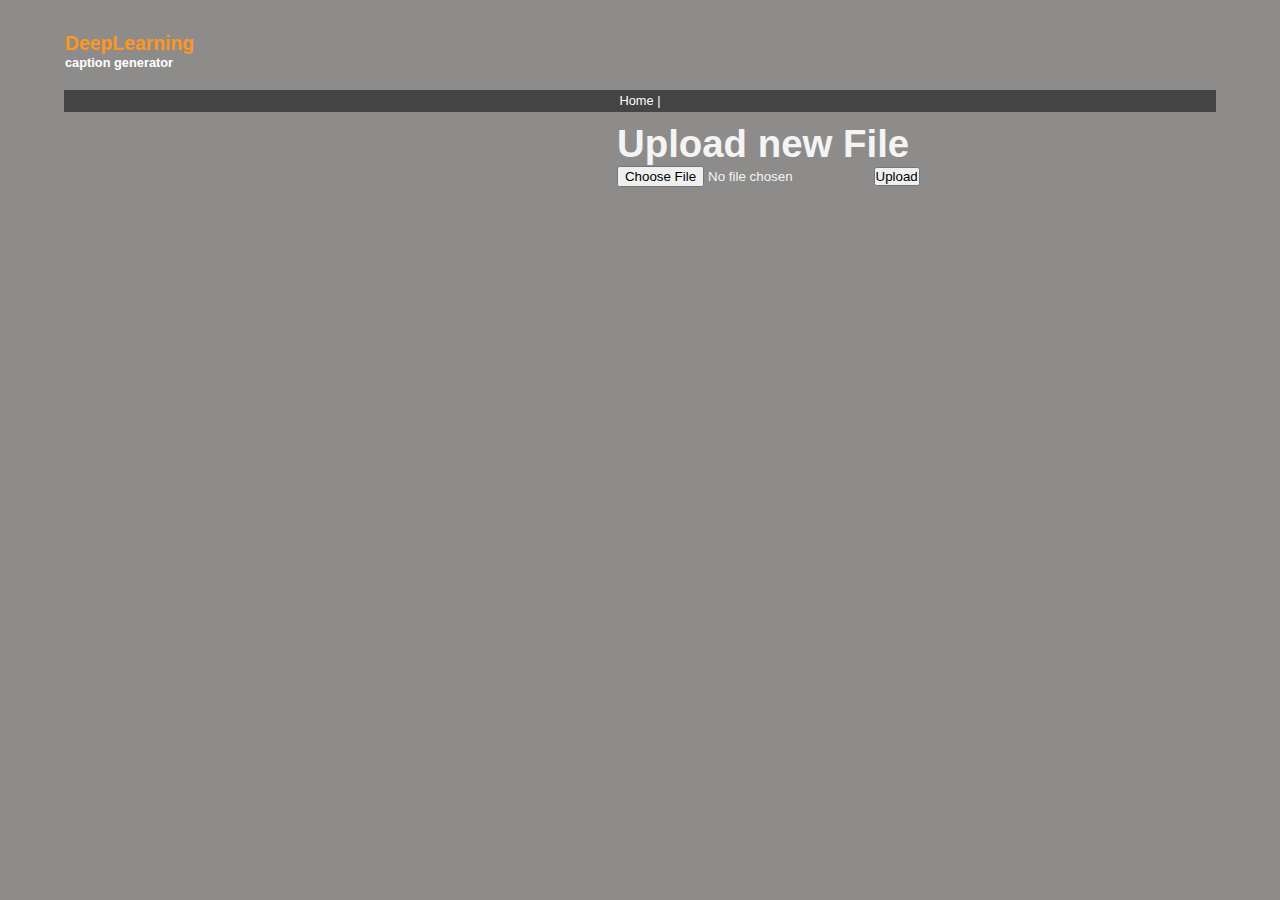
<file: templates/home.html>
<!DOCTYPE html PUBLIC "-//W3C//DTD XHTML 1.0 Strict//EN" "http://www.w3.org/TR/xhtml1/DTD/xhtml1-strict.dtd">
    <html xmlns="http://www.w3.org/1999/xhtml">
    <head>
    <title>Upload new File</title><meta http-equiv="Content-Type" content="text/html; charset=UTF-8" /><meta name="description" content="Optimizacija Spletnih Strani - Slovenski Webmaster Blog" /><meta name="keywords" content="optimizacija spletnih strani, izdelava spletnih strani, mark" />
    <link rel="stylesheet" type="text/css" href="dark.css" media="screen" />
    </head>
    <body>

    <div id="wrap">

    <div id="header">
    <h1><a href="http://www.">DeepLearning</a></h1>
    <h2>caption generator</h2>
    </div>

    <div id="topmenu">
    <a href="home.html">Home</a> |
    </div>

    <div id="right">
      <h1>Upload new File</h1>
      <form method=post enctype=multipart/form-data>
        <p><input type=file name=image>
           <input type=submit value=Upload>
      </form>
    </div>
    </div>
    </body>
    </html>
</file>
<file: templates/dark.css>
* {
	padding: 0;
	margin: 0;
}

body {
font: 1em Arial, Helvetica, sans-serif;
background: #8d8c8b;
}
h1 {font-size: 3em}
h2 { font-size: 2em; }
a { color: #FF9621; }

#wrap {	margin: 20px auto;	width: 90%; background: #8d8c8b; }

#header {
height: 70px;
margin: 0;
padding: 0;
}

#header h1 { margin: 0; padding-left: 1px; padding-top: 12px; font-size: 1.1em; color: #FF9621; }
#header h1 a { font-size: 1.1em; color: #FF9621; text-decoration: none;}
#header h2 { margin: 0; padding-left: 1px; padding-top: 0px; font-size: .8em; color: #fff; }

#topmenu a {
color: #FFF;
text-decoration: none;
line-height: 22px;
}

#topmenu a:hover {color: #aaa;}
#topmenu a:visited {color: #ddd;}

#topmenu {
font: .8em "Trebuchet MS", Verdana, Arial, Helvetica, sans-serif;
text-align: center;
background: #444;
margin-bottom: 5px;
color: #fff;
height: 22px;
}

#right {
font: .8em "Trebuchet MS", Verdana, Arial, Helvetica, sans-serif;
float: right;
width: 52%;
margin-top: 5px;
margin-left: 10px;
color: #f4f4f4;
}

#left {
font: 1.8em "Trebuchet MS", Verdana, Arial, Helvetica, sans-serif;
width: 44%;
padding: 1px;
line-height: 1.4em;
textcolor: #fff;
}

#left li { list-style-type: none; border-bottom: 1px dotted #fff;}
#left li a {text-decoration: none; }
#left li a:hover {color : #FFEB31;}
</file>
